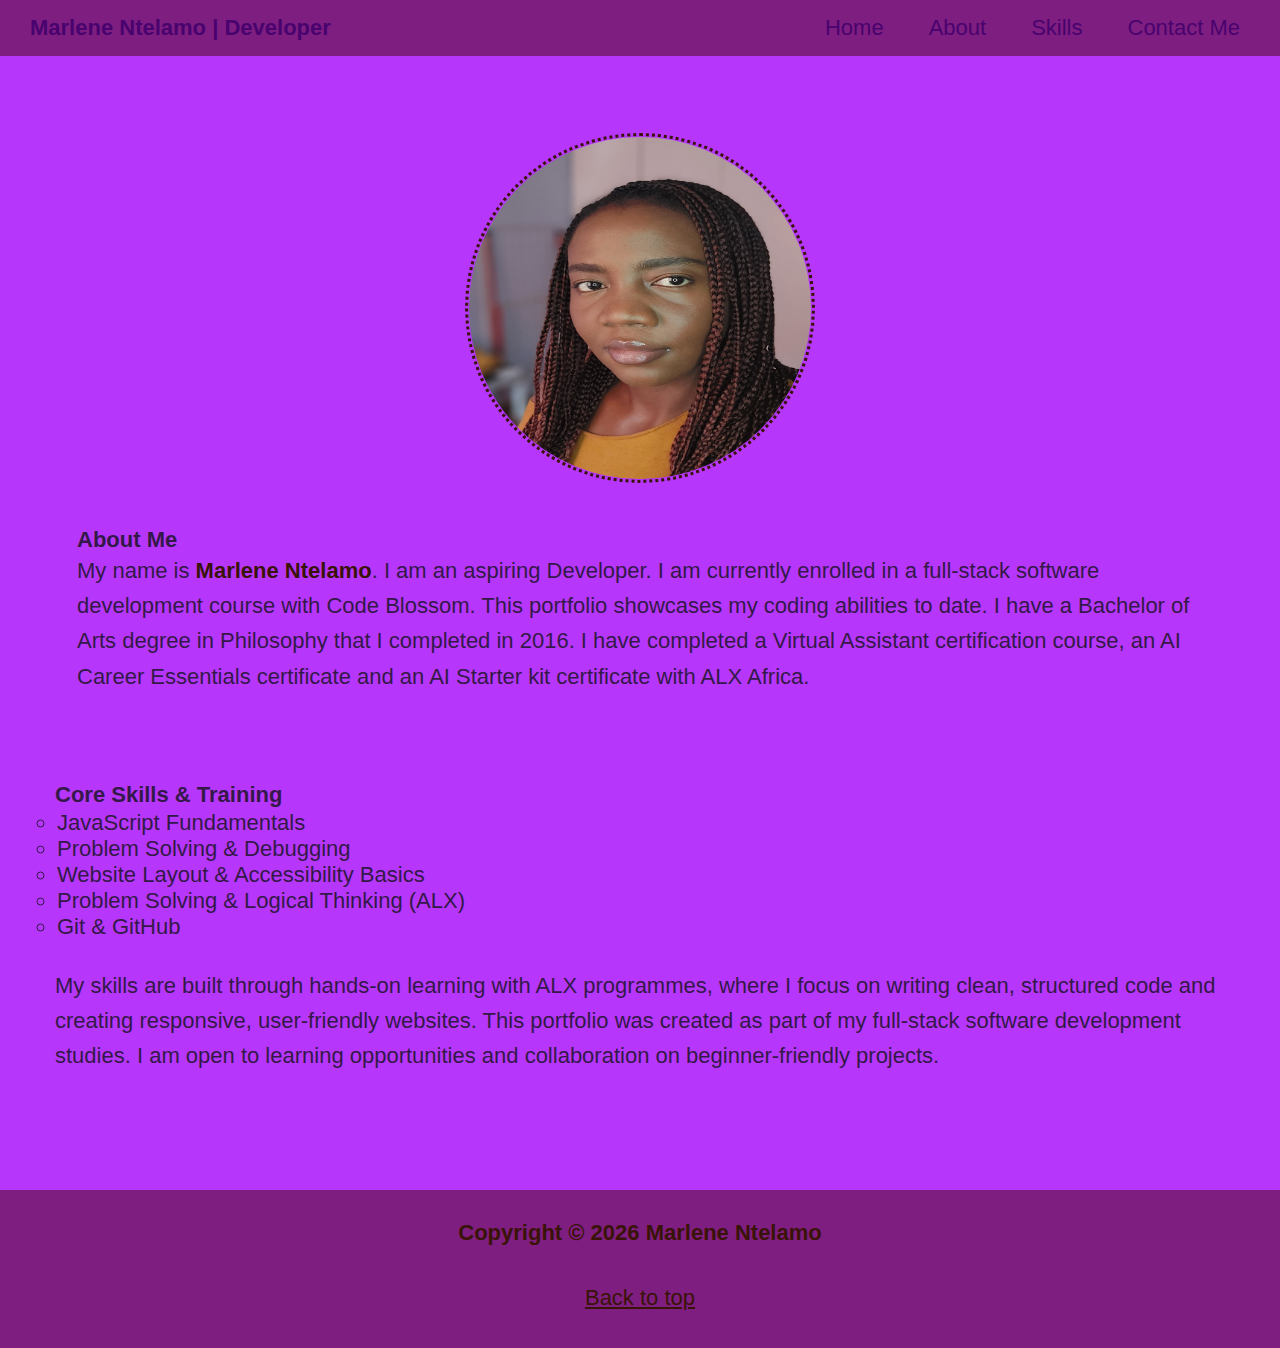
<file: index.html>
<!DOCTYPE html>
<html lang="en">

<head>
    <meta charset="UTF-8">
    <meta http-equiv="X-UA-Compatible" content="IE=edge">
    <meta name="viewport" content="width=device-width, initial-scale=1.0">
    <title>Marlene Ntelamo</title>
    <link rel="stylesheet" href="css/style.css">
    
</head>

<body class="main-content">
<header class="container header active" id="home">
    
    <nav class="navbar">
    <div class="logo"><h1>Marlene Ntelamo | Developer</h1></div>
    
    <ul class="underline-nav">
      <li><a href="#home">Home</a></li>
      <li><a href="#about">About</a></li>
      <li><a href="#skills">Skills</a></li>
      <li><a href="contact.html">Contact Me</a></li>
    </ul>
  </nav>
</header>

    <main>
    <section id="home">

    <div class="image-container">
    <img src="img/20240310_141021.JPG" alt="Picture of Marlene Ntelamo">
    </div>

    <section id="about">
        <h2>About Me</h2>
        <p>
            My name is <span>Marlene Ntelamo</span>. I am an aspiring Developer. I am currently enrolled in a full-stack software development course with Code Blossom. This portfolio showcases my coding abilities to date.
            I have a Bachelor of Arts degree in Philosophy that I completed in 2016. I have completed a Virtual Assistant certification course, an AI Career Essentials certificate and an AI Starter kit certificate with ALX Africa.
        </p>
    </section>

        <div>
            <section id="skills"></section>
            <h2>Core Skills & Training</h2>
            <ul>
                <li>JavaScript Fundamentals</li>
                <li>Problem Solving & Debugging</li>
                <li>Website Layout & Accessibility Basics</li>
                <li>Problem Solving & Logical Thinking (ALX) </li>
                <li>Git & GitHub</li>
            </ul>
            <br>
            <p>
                My skills are built through hands-on learning with ALX programmes,
                where I focus on writing clean, structured code and creating
                responsive, user-friendly websites. This portfolio was created as part of my full-stack software
                development studies. I am open to learning opportunities
                and collaboration on beginner-friendly projects.
            </p>
        </div>
    </section>

    </main>
    
    <footer class="footer">
        <p>
            <span>Copyright &copy; <time id="year" datetime="2026"></time>
                Marlene Ntelamo
            </span>
        </p>
        <button><a href="#">Back to top</a></button>
        
    </footer>

<script src="script.js"></script>
</body>

</html>
</file>
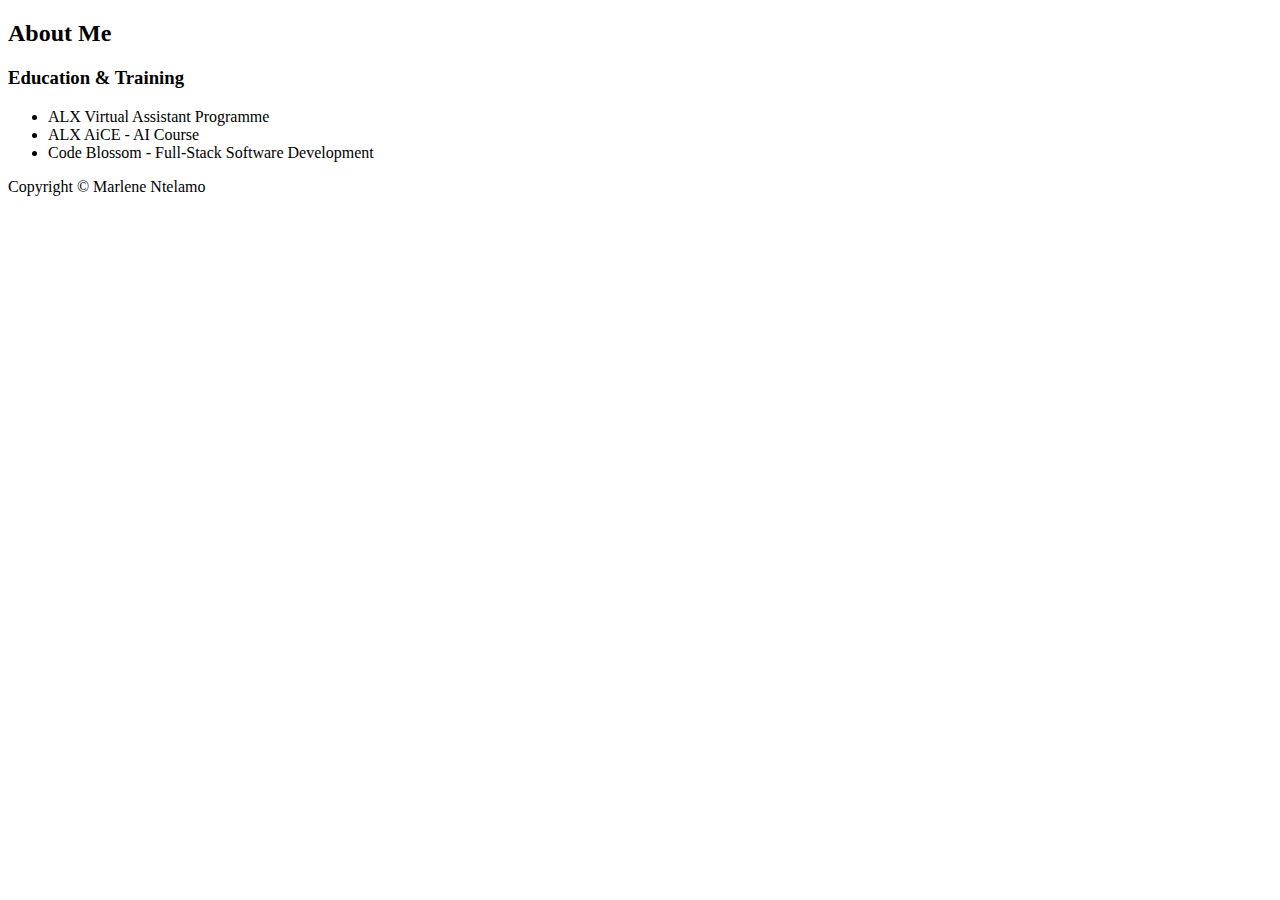
<file: about.html>
<!DOCTYPE html>
<html lang="en">
<head>
    <meta charset="UTF-8">
    <meta name="viewport" content="width=device-width, initial-scale=1.0">
    <title>About</title>
</head>

<body>
    <h2>About Me</h2>
        
        

    <aside>
        <h3>Education & Training</h3>

        <ul>
            <li>ALX Virtual Assistant Programme</li>
            <li>ALX AiCE - AI Course</li>
            <li>Code Blossom - Full-Stack Software Development</li>
        </ul>
    </aside
    
    <footer>
        <p>
            <span>Copyright &copy; <time id="year"></time></span>
            <span>Marlene Ntelamo</span>
        </p>
    </footer>
</body>

</html>
</file>
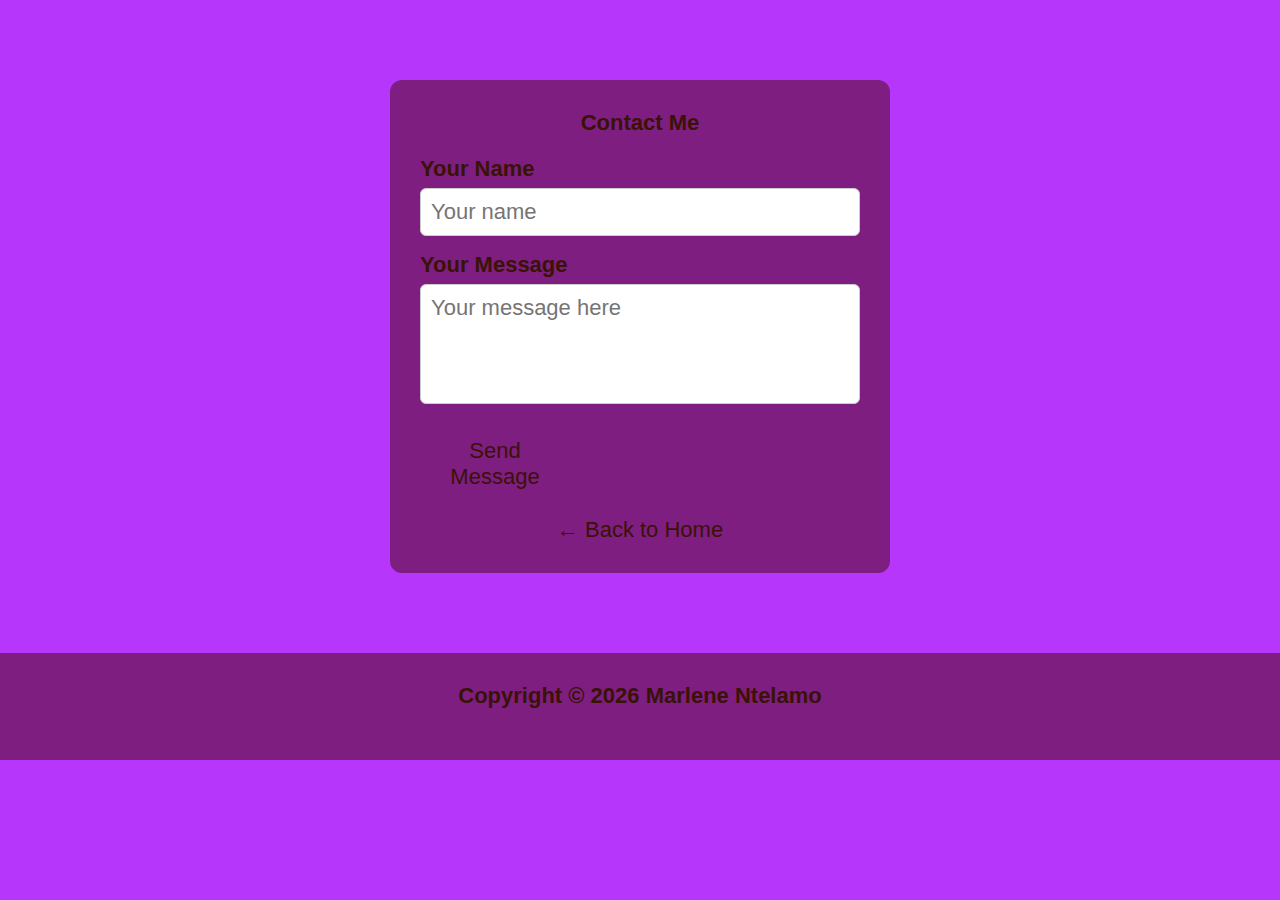
<file: contact.html>
<!DOCTYPE html>
<html lang="en">
<head>
  <meta charset="UTF-8" />
  <title>Contact Me</title>
  <link rel="stylesheet" href="css/style.css" />
</head>
<body>

  <main class="contact-page">
    <h1>Contact Me</h1>

    <form id="contactForm">
      <div class="form-group">
        <label for="name">Your Name</label>
        <input type="text" id="name" placeholder="Your name" required />
      </div>

      <div class="form-group">
        <label for="message">Your Message</label>
        <textarea id="message" placeholder="Your message here" required></textarea>
      </div>

      <button type="submit">Send Message</button>
    </form>

    <a class="back-link" href="index.html">← Back to Home</a>
  </main>

    <footer class="footer contact-footer">
        <p>
             <span>Copyright &copy; <time id="year" datetime="2026"></time>
                Marlene Ntelamo
            </span>
        </p>
    </footer>

    <script src="script.js"></script>
</body>

</html>
</file>
<file: css/style.css>
* {
  margin: 0px;
  padding: 0px;
  font-family: 'Gill Sans', 'Gill Sans MT', Calibri, 'Trebuchet MS', sans-serif;
  font-size: 22px;
  box-sizing: border-box;
}

html {
  scroll-behavior: smooth;
}

:root {
  --PRIMARYCOLOR: #b637fb;
  --SECONDARYCOLOR: #341948;
  --FONTCOLOR: #391306;
  --NAVCOLOR: #7e1e80;
  --LINKCOLOR: #49036e;
  --ACTIVELINK: #281c2d;

  --BGCOLOR: #beafc2;
  --COLOR: #b1cecf;
  --HEADERCOLOR: #6bcfdc;
  --LIGHTFONT: #1f3541;
  --LIGHTLINK: #000c66;
  --ACTIVELIGHT: #0000ff;

}

body {
   margin: 0;
  padding: 0;
  background-color: var(--PRIMARYCOLOR);
}

main {
  padding: 1.5rem;
  gap: 2rem;
  color: var(--SECONDARYCOLOR);
}

section,
aside {
  padding: 1rem;
}

p {
  line-height: 1.6;
  margin-bottom: 1rem;
}

img {
  width: 350px;
  height: 350px;
  margin: 1rem;
  padding: 1px;
  border-radius: 50%;
  border: dotted var(--FONTCOLOR);
}

.navbar {
  display: flex;
  justify-content: space-between;
  align-items: center;
  background-color: var(--NAVCOLOR);
  color: var(--LINKCOLOR);
  padding: 15px 30px;
}

 .underline-nav {
  list-style: none;
  display: flex;
  gap: 25px;
  margin: 0;
  padding: 0;
}

.underline-nav a {
  position: relative;
  color: var(--LINKCOLOR);
  text-decoration: none;
  font-size: 22px;
  padding: 10px;
  transition: .5s ease;
}

.underline-nav a:hover {
  text-decoration: underline;
  color: var(--SECONDARYCOLOR);
}

a {
  color: var(--FONTCOLOR);
}

a:hover {
  color: var(--LINKCOLOR);
}

button {
  padding: 12px 24px;
  background-color: var(--NAVCOLOR);
  color: var(--FONTCOLOR);
  border: none;
  border-radius: 20px;
  cursor: pointer;
}


ul {
  list-style-type: circle;
  padding: 2px;
}

.image-container {
  display: flex;
  justify-content: center;
}

span {
  color: var(--FONTCOLOR);
  font-weight: 600;
}

.footer {
  padding: 25px;
  background-color: var(--NAVCOLOR);
  margin-top: 40px;
  text-align: center;
}

.contact-page {
  max-width: 500px;
  margin: 80px auto;
  padding: 30px;
  background-color: var(--NAVCOLOR);
  border-radius: 12px;
}

.contact-page h1 {
  text-align: center;
  margin-bottom: 20px;
  color: var(--FONTCOLOR);
}

/* Form */
.form-group {
  margin-bottom: 16px;
}

label {
  display: block;
  margin-bottom: 6px;
  font-weight: bold;
  color: var(--FONTCOLOR);
}

input,
textarea {
  width: 100%;
  padding: 10px;
  border-radius: 6px;
  border: 1px solid #ccc;
}

textarea {
  height: 120px;
  resize: none;
}

button {
  width: 150px;
  padding: 12px;
  border: none;
  border-radius: 6px;
  background-color: var(--NAVCOLOR);
  color: var(--FONTCOLOR);
  font-size: 22px;
  cursor: pointer;
}

button:hover {
  background-color: var(--SECONDARYCOLOR);
}

.back-link {
  display: block;
  margin-top: 15px;
  text-align: center;
  text-decoration: none;
  color: var(--FONTCOLOR);
}

.contact-footer {
  padding: 25px;
  text-align: center;
}
</file>
